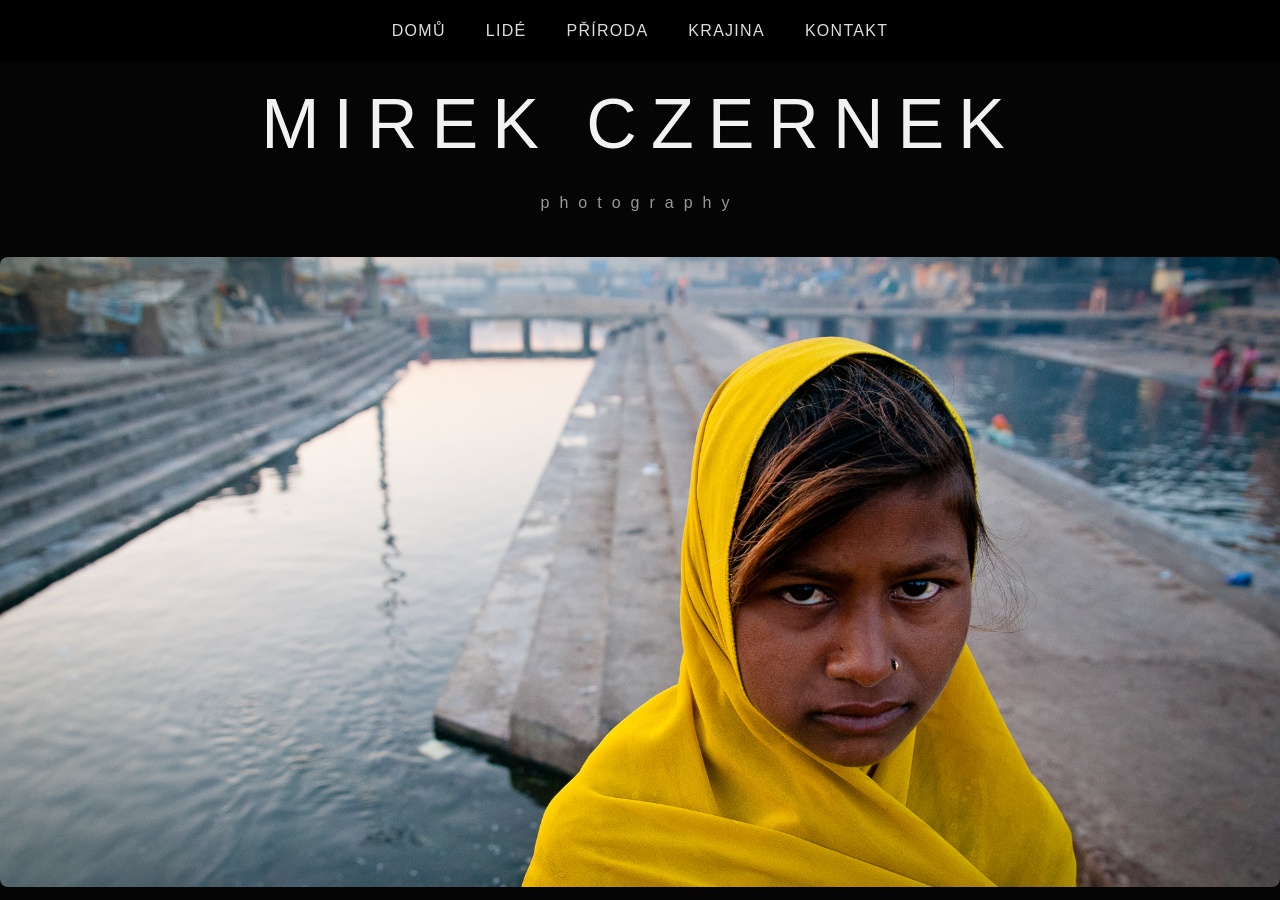
<file: index_old.html>
<!DOCTYPE html>
<html lang="cs">
<head>

    <meta charset="UTF-8">
    <meta name="viewport" content="width=device-width, initial-scale=1.0">

    <title>MIREK CZERNEK | photography</title>

    <link rel="stylesheet" href="css/style.css">

</head>

<body>

<header>

    <nav class="nav">

        <a href="index.html">DOMŮ</a>
        <a href="lide.html">LIDÉ</a>
        <a href="priroda.html">PŘÍRODA</a>
        <a href="krajina.html">KRAJINA</a>
        <a href="kontakt.html">KONTAKT</a>

    </nav>

</header>


<section class="hero">

    <h1>MIREK CZERNEK</h1>

    <p>photography</p>

    <img
        id="heroImage"
        src="img/hero/slide1.jpg"
        alt="Úvodní fotografie">

</section>


<script src="js/app2.js"></script>

</body>
</html>
</file>
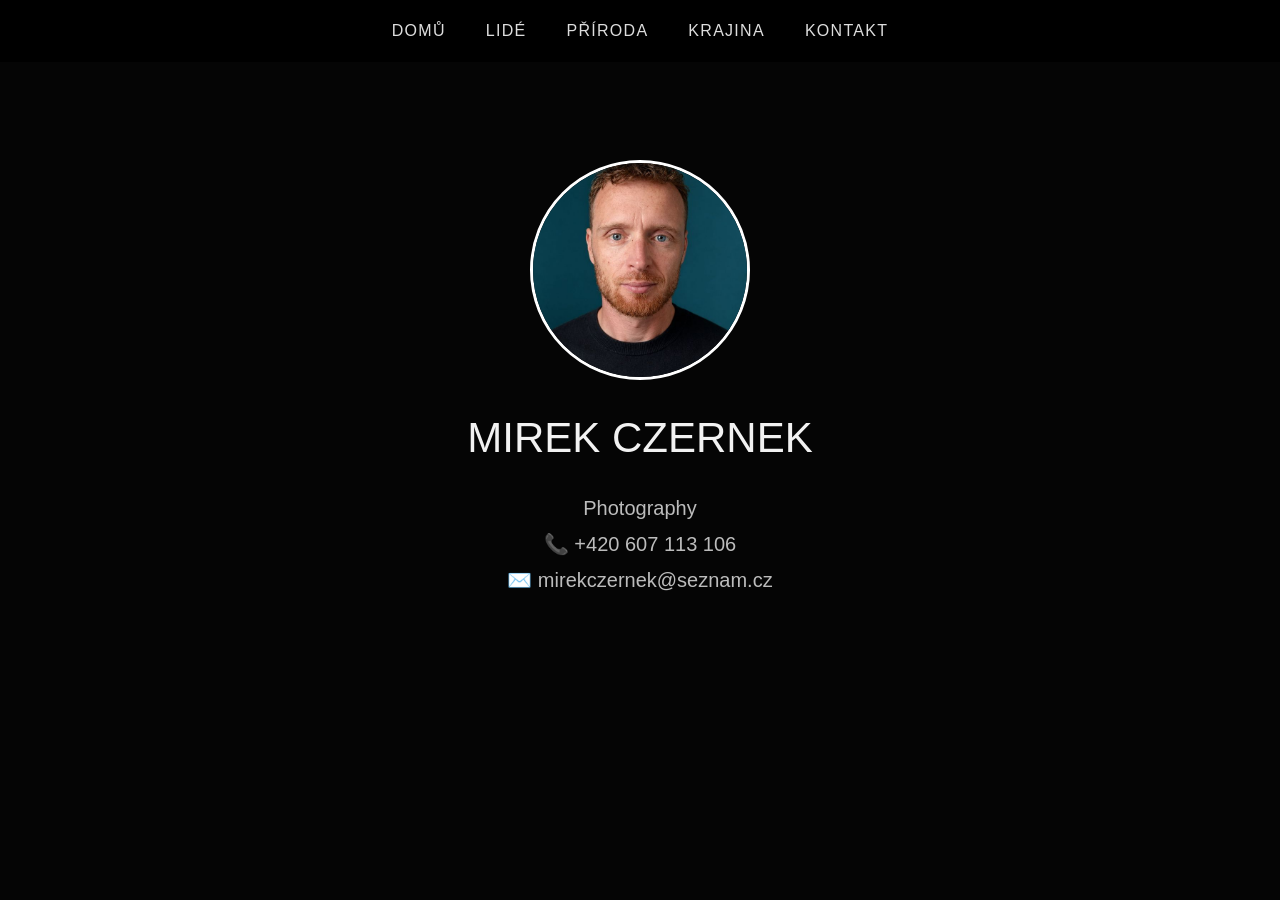
<file: kontakt.html>
<!DOCTYPE html>
<html lang="cs">

<head>

<meta charset="UTF-8">
<meta name="viewport" content="width=device-width, initial-scale=1.0">

<title>Kontakt | MIREK CZERNEK</title>

<link rel="stylesheet" href="css/style.css">

</head>

<body>

<nav class="nav">

<a href="index.html">DOMŮ</a>
<a href="lide.html">LIDÉ</a>
<a href="priroda.html">PŘÍRODA</a>
<a href="krajina.html">KRAJINA</a>
<a href="kontakt.html">KONTAKT</a>

</nav>

<main class="container profile">

<img src="img/profil/profil.jpg" class="profile-photo">

<h1>MIREK CZERNEK</h1>

<p>Photography</p>

<p>
📞 +420 607 113 106
</p>

<p>
✉️ mirekczernek@seznam.cz
</p>

</main>


</body>
</html>
</file>
<file: css/style.css>
:root{
    --bg:#050505;
    --text:#f2f2f2;
    --muted:#9a9a9a;
    --max:1400px;
}

*{
    margin:0;
    padding:0;
    box-sizing:border-box;
}

body{
    background:var(--bg);
    color:var(--text);
    font-family:Arial,Helvetica,sans-serif;
}

/* ---------- MENU ---------- */

.nav{
    position:fixed;
    top:0;
    left:0;
    right:0;

    display:flex;
    justify-content:center;
    align-items:center;
    gap:40px;

    padding:22px;

    background:rgba(0,0,0,.85);
    backdrop-filter:blur(8px);

    z-index:999;
}

.nav a{
    color:#ddd;
    text-decoration:none;
    letter-spacing:.08em;
    transition:.3s;
}

.nav a:hover{
    color:#fff;
}

/* ---------- HERO ---------- */

.hero{
    min-height:100vh;

    display:flex;
    flex-direction:column;

    justify-content:center;
    align-items:center;

    text-align:center;

    padding-top:70px;
}

.hero h1{
    font-size:70px;
    font-weight:300;
    letter-spacing:14px;
}

.hero p{
    margin-top:30px;
    letter-spacing:10px;
    color:#999;
}

#heroImage{
    width:100%;
    max-width:1400px;
    height:70vh;

    object-fit:cover;

    margin-top:45px;

    border-radius:8px;

    transition:opacity .6s;
}

/* ---------- OBSAH ---------- */

.container{
    max-width:1400px;

    margin:120px auto;

    padding:0 25px;
}

.container h1{
    margin-bottom:35px;

    font-size:42px;
    font-weight:300;
}

/* ---------- GALERIE ---------- */

.gallery{
    display:grid;

    grid-template-columns:
    repeat(auto-fill,minmax(320px,1fr));

    gap:20px;
}

.gallery img{
    width:100%;
    aspect-ratio:3/2;

    object-fit:cover;

    border-radius:8px;

    cursor:pointer;

    transition:transform .3s;
}

.gallery img:hover{
    transform:scale(1.02);
}

/* ---------- KONTAKT ---------- */

.profile{
    text-align:center;
    padding-top:40px;
}

.profile-photo{
    width:220px;
    height:220px;

    object-fit:cover;
    border-radius:50%;

    border:3px solid white;

    margin-bottom:30px;
}

.profile p{
    font-size:20px;
    color:#bcbcbc;
    margin:12px 0;
}

/* ---------- MOBIL ---------- */

@media (max-width:800px){

    .nav{
        gap:18px;
        font-size:14px;
        flex-wrap:wrap;
        padding:18px;
    }

    .hero h1{
        font-size:42px;
        letter-spacing:8px;
    }

    .hero p{
        letter-spacing:5px;
    }

    #heroImage{
        height:45vh;
    }

    .container{
        margin-top:140px;
    }

    .profile-photo{
        width:180px;
        height:180px;
    }

}
</file>
